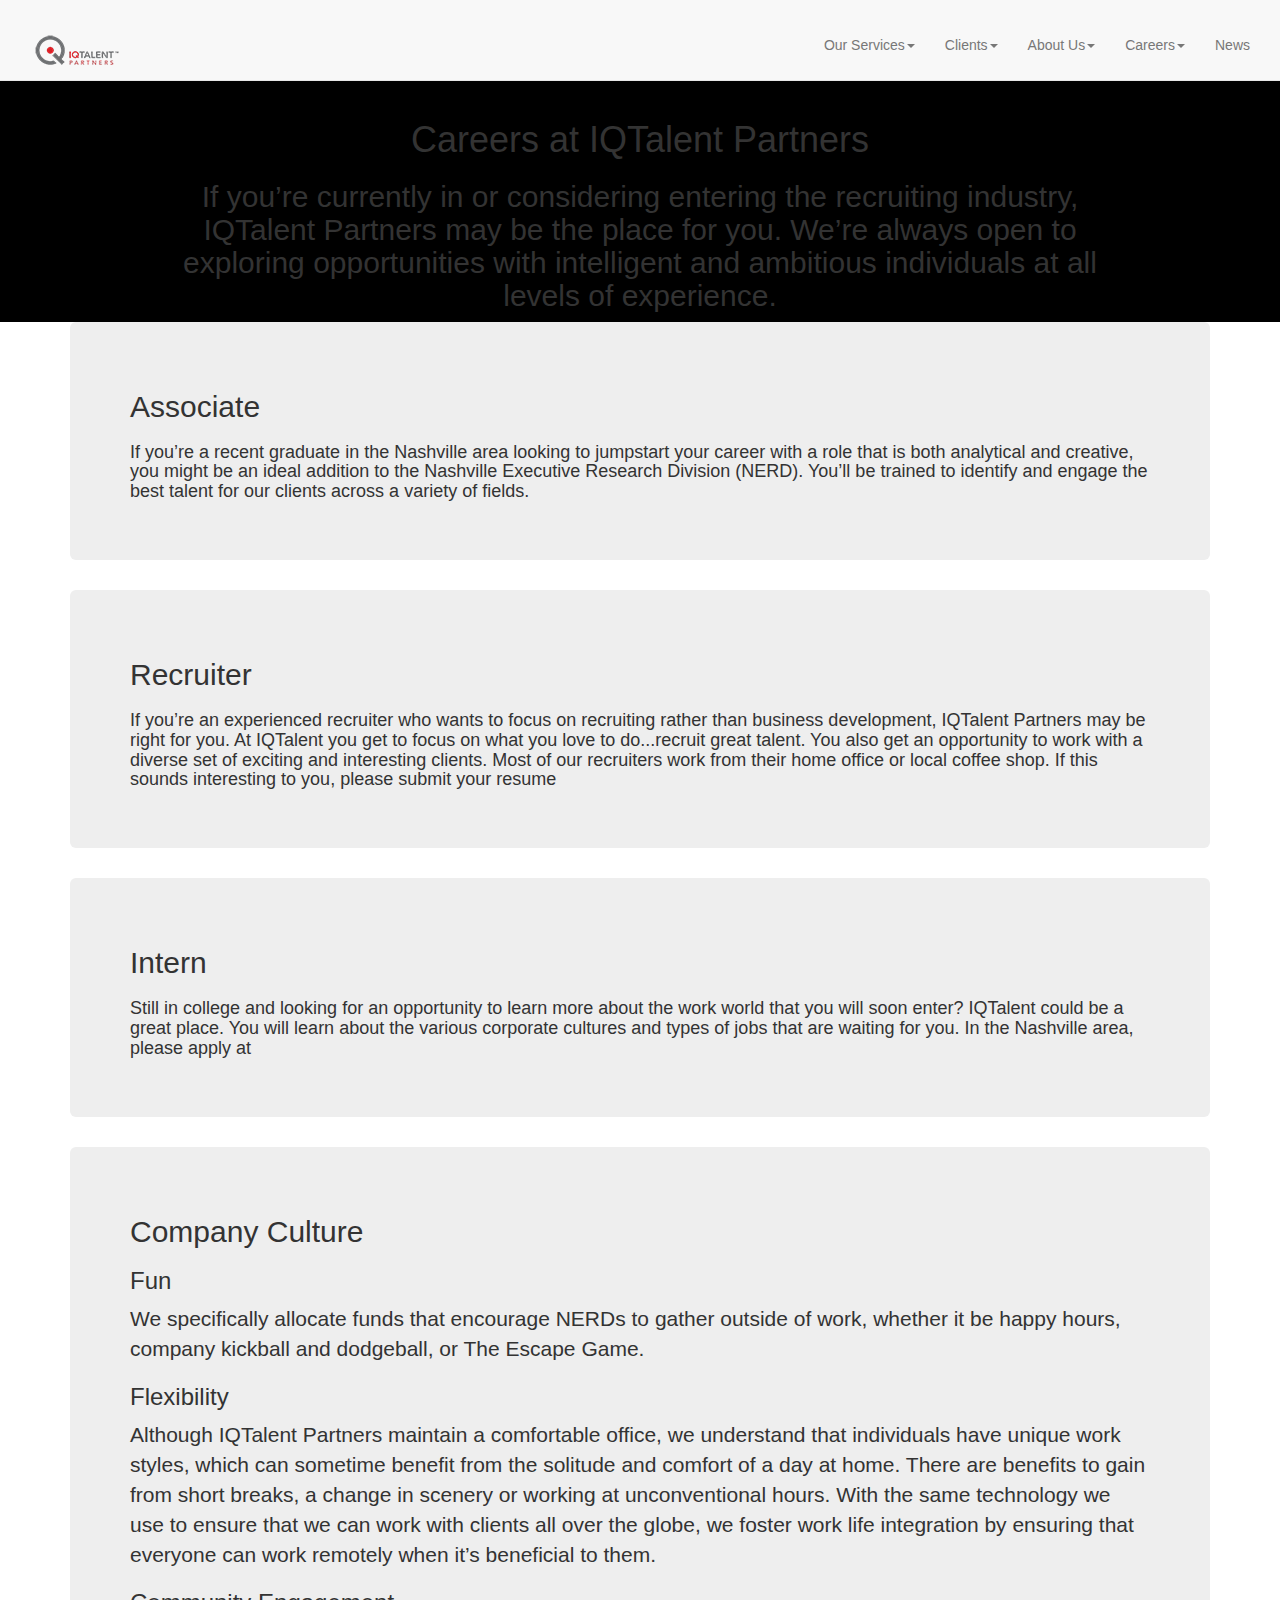
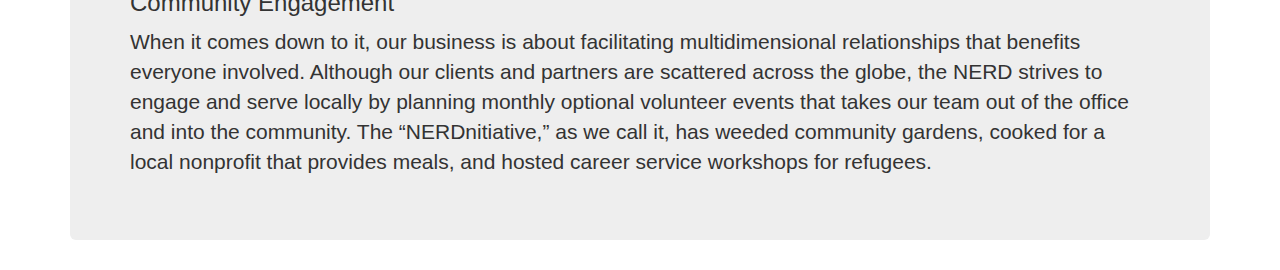
<file: careers.html>
<!DOCTYPE html>
<html lang="en">
  <head>
    <meta charset="utf-8">
    <meta http-equiv="X-UA-Compatible" content="IE=edge">
    <meta name="viewport" content="width=device-width, initial-scale=1">
    <!-- The above 3 meta tags *must* come first in the head; any other head content must come *after* these tags -->
    <title>IQTalentpartners.com/careers</title>

    <link href="css/main.css" rel="stylesheet">

    <!-- Bootstrap -->
    <link href="css/bootstrap.min.css" rel="stylesheet">
    <link rel="apple-touch-icon" sizes="57x57" href="/apple-icon-57x57.png">
<link rel="apple-touch-icon" sizes="60x60" href="img/apple-icon-60x60.png">
<link rel="apple-touch-icon" sizes="72x72" href="img/apple-icon-72x72.png">
<link rel="apple-touch-icon" sizes="76x76" href="img/apple-icon-76x76.png">
<link rel="apple-touch-icon" sizes="114x114" href="img/apple-icon-114x114.png">
<link rel="apple-touch-icon" sizes="120x120" href="img/apple-icon-120x120.png">
<link rel="apple-touch-icon" sizes="144x144" href="img/apple-icon-144x144.png">
<link rel="apple-touch-icon" sizes="152x152" href="img/apple-icon-152x152.png">
<link rel="apple-touch-icon" sizes="180x180" href="img/apple-icon-180x180.png">
<link rel="icon" type="image/png" sizes="192x192"  href="img/android-icon-192x192.png">
<link rel="icon" type="image/png" sizes="32x32" href="img/favicon-32x32.png">
<link rel="icon" type="image/png" sizes="96x96" href="img/favicon-96x96.png">
<link rel="icon" type="image/png" sizes="16x16" href="img/favicon-16x16.png">
<link rel="manifest" href="img/manifest.json">
<meta name="msapplication-TileColor" content="#ffffff">
<meta name="msapplication-TileImage" content="img/ms-icon-144x144.png">
<meta name="theme-color" content="#ffffff">

    <!-- HTML5 shim and Respond.js for IE8 support of HTML5 elements and media queries -->
    <!-- WARNING: Respond.js doesn't work if you view the page via file:// -->
    <!--[if lt IE 9]>
      <script src="https://oss.maxcdn.com/html5shiv/3.7.2/html5shiv.min.js"></script>
      <script src="https://oss.maxcdn.com/respond/1.4.2/respond.min.js"></script>
    <![endif]-->
  </head>
  <body>
    <div class="navbar navbar-default navbar-fixed-top" role="navigation>"
      <div class="container">
        <div class="navbar-header">
          <button type="button" class="navbar-toggle" data-toggle="collapse" data-target=".navbar-collapse">
            <span class="sr-only">Toggle Navigation</span>
            <span class="icon-bar"></span>
            <span class="icon-bar"></span>
            <span class="icon-bar"></span>
          </button>
          <h1 class="navbar-brand">
          <a href="index.html"><img class="img-responsive navlogo" src="img/logo-banner-xsmall.png" alt:"IQTP logo">
          </a>
          </h1>
        </div>
        <div class="navbar-collapse collapse">
          <ul class="nav navbar-nav navbar-right">
            <li class="dropdown"><a href="services.html" class="dropdown-toggle" data-toggle="dropdown">Our Services<b class="caret"></b></a>
              <ul class="dropdown-menu">
                <li><a href="#">Executive</a></li>
                <li><a href="#">Startups</a></li>
                <li><a href="#">Full-cycle</a></li>
                <li><a href="#">Comeet</a></li>
              </ul>
            </li>
            <li class="dropdown"><a href="clients.html" class="dropdown-toggle" data-toggle="dropdown">Clients<b class="caret"></b></a>
              <ul class="dropdown-menu">
                <li><a href="#">Big Data</a></li>
                <li><a href="#">Automotive</a></li>
                <li><a href="#">Health Care</a></li>
              </ul>
            </li>
            <li class="dropdown"><a href="aboutus.html" class="dropdown-toggle" data-toggle="dropdown">About Us<b class="caret"></b></a>
              <ul class="dropdown-menu">
                <li><a href="#">Our Leadership</a></li>
                <li><a href="#">Our Team</a></li>
                <li><a href="#">Our Mission</a></li>
                <li><a href="#">Our Culture</a></li>
                <li><a href="#">Work Environment</a></li>
              </ul>
            </li>
            <li class="dropdown"><a href="#" class="dropdown-toggle" data-toggle="dropdown">Careers<b class="caret"></b></a>
              <ul class="dropdown-menu">
                <li><a href="#">Associate</a></li>
                <li><a href="#">Recruiter</a></li>
                <li><a href="#">Intern</a></li>
                <li><a href="#">Job Search</a></li>

              </ul>
            </li>
            <li class="dropdown"><a href="#" class="dropdown-toggle" data-toggle="dropdown">News</a></li>
          </ul>
        </div>
      </div>
    </div>


      <div class="jumbotron-careers" style="padding-top: 100px;">
        <div class="container text-center" style="padding-left: 10%; padding-right: 10%;">
            <h1>Careers at IQTalent Partners</h1>
            <h2>If you’re currently in or considering entering the recruiting industry, IQTalent Partners may be the place for you. We’re always open to exploring opportunities with intelligent and ambitious individuals at all levels of experience. </h2>
        </div>
      </div>

    <div class="container">

      <div class="jumbotron">
        <h2>Associate<h2>
        <h4>If you’re a recent graduate in the Nashville area looking to jumpstart your career with a role that is both analytical and creative, you might be an ideal addition to the Nashville Executive Research Division (NERD). You’ll be trained to identify and engage the best talent for our clients across a variety of fields.</h4>
      </div>
      <div class="jumbotron">
        <h2>Recruiter<h2>
        <h4>If you’re an experienced recruiter who wants to focus on recruiting rather than business development, IQTalent Partners may be right for you.  At IQTalent you get to focus on what you love to do...recruit great talent.  You also get an opportunity to work with a diverse set of exciting and interesting clients.  Most of our recruiters work from their home office or local coffee shop.  If this sounds interesting to you, please submit your resume</h4>
      </div>
      <div class="jumbotron">
        <h2>Intern<h2>
        <h4>Still in college and looking for an opportunity to learn more about the work world that you will soon enter?  IQTalent could be a great place.  You will learn about the various corporate cultures and types of jobs that are waiting for you.  In the Nashville area, please apply at</h4>
      </div>
      <div class="jumbotron">
        <h2>Company Culture<h2>
        <h3>Fun</h3>
        <p>We specifically allocate funds that encourage NERDs to gather outside of work, whether it be happy hours, company kickball and dodgeball, or The Escape Game.</p>
        <h3>Flexibility</h3>
        <p>Although IQTalent Partners maintain a comfortable office, we understand that individuals have unique work styles, which can sometime benefit from the solitude and comfort of a day at home. There are benefits to gain from short breaks, a change in scenery or working at unconventional hours. With the same technology we use to ensure that we can work with clients all over the globe, we foster work life integration by ensuring that everyone can work remotely when it’s beneficial to them.</p>
        <h3>Community Engagement</h3>
        <p>When it comes down to it, our business is about facilitating multidimensional relationships that benefits everyone involved. Although our clients and partners are scattered across the globe, the NERD strives to engage and serve locally by planning monthly optional volunteer events that takes our team out of the office and into the community. The “NERDnitiative,” as we call it, has weeded community gardens, cooked for a local nonprofit that provides meals, and hosted career service workshops for refugees.</p>
      </div>

    </div>
    <!--END MAIN BODY -->

    </div>


    <!-- jQuery (necessary for Bootstrap's JavaScript plugins) -->
    <script src="https://ajax.googleapis.com/ajax/libs/jquery/1.11.3/jquery.min.js"></script>
    <!-- Include all compiled plugins (below), or include individual files as needed -->
    <script src="js/bootstrap.min.js"></script>
  </body>
</html>
</file>
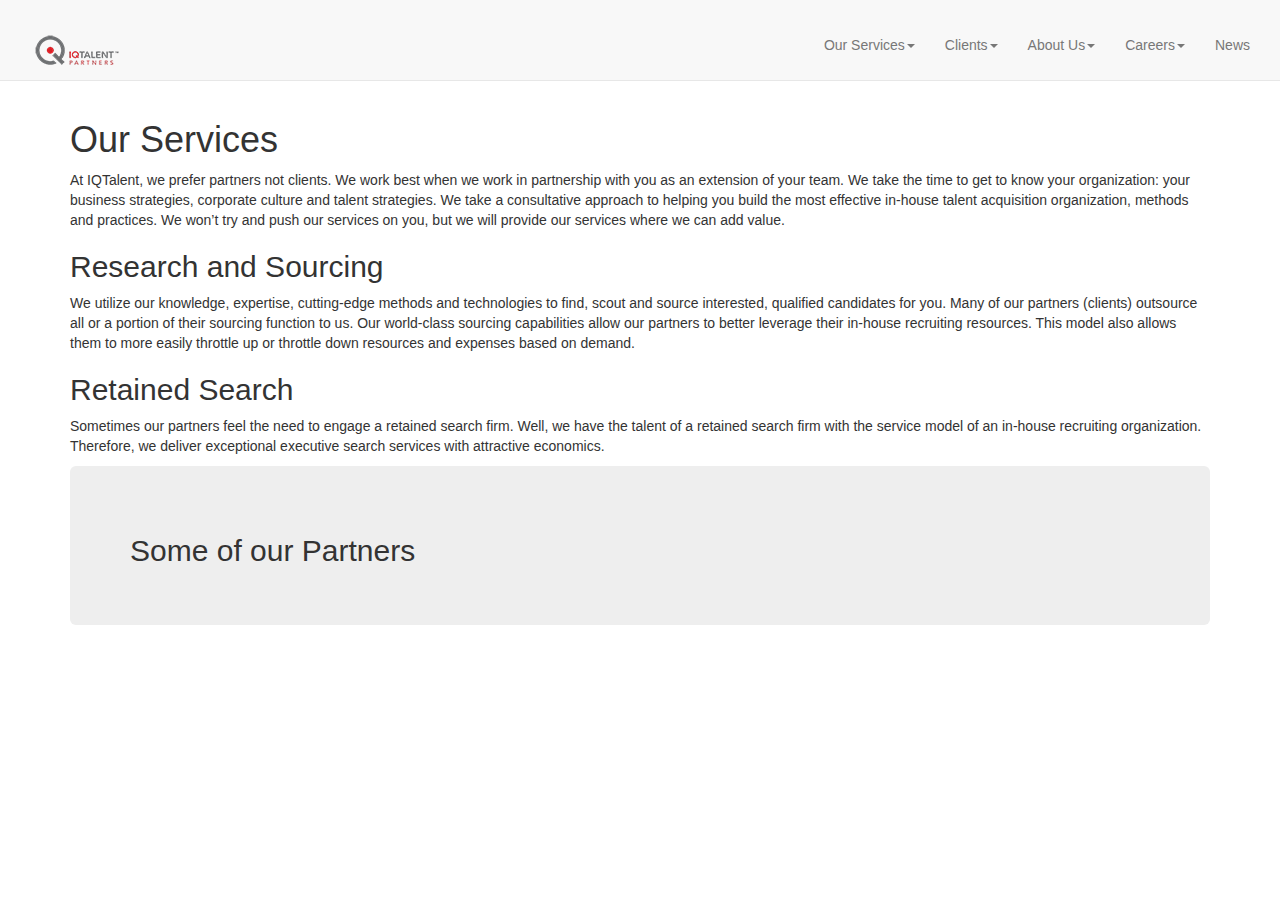
<file: services.html>
<!DOCTYPE html>
<html lang="en">
  <head>
    <meta charset="utf-8">
    <meta http-equiv="X-UA-Compatible" content="IE=edge">
    <meta name="viewport" content="width=device-width, initial-scale=1">
    <!-- The above 3 meta tags *must* come first in the head; any other head content must come *after* these tags -->
    <title>IQTalentpartners.com/services</title>

    <link href="css/main.css" rel="stylesheet">

    <!-- Bootstrap -->
    <link href="css/bootstrap.min.css" rel="stylesheet">
    <link rel="apple-touch-icon" sizes="57x57" href="/apple-icon-57x57.png">
<link rel="apple-touch-icon" sizes="60x60" href="img/apple-icon-60x60.png">
<link rel="apple-touch-icon" sizes="72x72" href="img/apple-icon-72x72.png">
<link rel="apple-touch-icon" sizes="76x76" href="img/apple-icon-76x76.png">
<link rel="apple-touch-icon" sizes="114x114" href="img/apple-icon-114x114.png">
<link rel="apple-touch-icon" sizes="120x120" href="img/apple-icon-120x120.png">
<link rel="apple-touch-icon" sizes="144x144" href="img/apple-icon-144x144.png">
<link rel="apple-touch-icon" sizes="152x152" href="img/apple-icon-152x152.png">
<link rel="apple-touch-icon" sizes="180x180" href="img/apple-icon-180x180.png">
<link rel="icon" type="image/png" sizes="192x192"  href="img/android-icon-192x192.png">
<link rel="icon" type="image/png" sizes="32x32" href="img/favicon-32x32.png">
<link rel="icon" type="image/png" sizes="96x96" href="img/favicon-96x96.png">
<link rel="icon" type="image/png" sizes="16x16" href="img/favicon-16x16.png">
<link rel="manifest" href="img/manifest.json">
<meta name="msapplication-TileColor" content="#ffffff">
<meta name="msapplication-TileImage" content="img/ms-icon-144x144.png">
<meta name="theme-color" content="#ffffff">

    <!-- HTML5 shim and Respond.js for IE8 support of HTML5 elements and media queries -->
    <!-- WARNING: Respond.js doesn't work if you view the page via file:// -->
    <!--[if lt IE 9]>
      <script src="https://oss.maxcdn.com/html5shiv/3.7.2/html5shiv.min.js"></script>
      <script src="https://oss.maxcdn.com/respond/1.4.2/respond.min.js"></script>
    <![endif]-->
  </head>
  <body>
    <div class="navbar navbar-default navbar-fixed-top" role="navigation>"
      <div class="container">
        <div class="navbar-header">
          <button type="button" class="navbar-toggle" data-toggle="collapse" data-target=".navbar-collapse">
            <span class="sr-only">Toggle Navigation</span>
            <span class="icon-bar"></span>
            <span class="icon-bar"></span>
            <span class="icon-bar"></span>
          </button>
          <h1 class="navbar-brand">
          <a href="index.html"><img class="img-responsive navlogo" src="img/logo-banner-xsmall.png" alt="IQTP Logo">
          </a>
          </h1>
        </div>
        <div class="navbar-collapse collapse">
          <ul class="nav navbar-nav navbar-right">
            <li class="dropdown"><a href="#" class="dropdown-toggle" data-toggle="dropdown">Our Services<b class="caret"></b></a>
              <ul class="dropdown-menu">
                <li><a href="#">Executive</a></li>
                <li><a href="#">Startups</a></li>
                <li><a href="#">Full-cycle</a></li>
                <li><a href="#">Comeet</a></li>
              </ul>
            </li>
            <li class="dropdown"><a href="clients.html" class="dropdown-toggle" data-toggle="dropdown">Clients<b class="caret"></b></a>
              <ul class="dropdown-menu">
                <li><a href="#">Big Data</a></li>
                <li><a href="#">Automotive</a></li>
                <li><a href="#">Health Care</a></li>
              </ul>
            </li>
            <li class="dropdown"><a href="aboutus.html" class="dropdown-toggle" data-toggle="dropdown">About Us<b class="caret"></b></a>
              <ul class="dropdown-menu">
                <li><a href="#">Our Leadership</a></li>
                <li><a href="#">Our Team</a></li>
                <li><a href="#">Our Mission</a></li>
                <li><a href="#">Our Culture</a></li>
                <li><a href="#">Work Environment</a></li>
              </ul>
            </li>
            <li class="dropdown"><a href="careers.html" class="dropdown-toggle" data-toggle="dropdown">Careers<b class="caret"></b></a>
              <ul class="dropdown-menu">
                <li><a href="#">Associate</a></li>
                <li><a href="#">Recruiter</a></li>
                <li><a href="#">Intern</a></li>
                <li><a href="#">Job Search</a></li>

              </ul>
            </li>
            <li class="dropdown"><a href="#" class="dropdown-toggle" data-toggle="dropdown">News</a></li>
          </ul>
        </div>
      </div>
    </div>

    <div class="container" style="padding-top: 100px;">
        <h1>Our Services</h1>
        <p>At IQTalent, we prefer partners not clients. We work best when we work in partnership with you as an extension of your team. We take the time to get to know your organization: your business strategies, corporate culture and talent strategies. We take a consultative approach to helping you build the most effective in-house talent acquisition organization, methods and practices. We won’t try and push our services on you, but we will provide our services where we can add value.</p>
        <h2>Research and Sourcing</h2>
        <p>We utilize our knowledge, expertise, cutting-edge methods and technologies to find, scout and source interested, qualified candidates for you. Many of our partners (clients) outsource all or a portion of their sourcing function to us. Our world-class sourcing capabilities allow our partners to better leverage their in-house recruiting resources. This model also allows them to more easily throttle up or throttle down resources and expenses based on demand.</p>
        <h2>Retained Search</h2>
        <p>Sometimes our partners feel the need to engage a retained search firm. Well, we have the talent of a retained search firm with the service model of an in-house recruiting organization. Therefore, we deliver exceptional executive search services with attractive economics.</p>

      <div class="jumbotron">
        <h2>Some of our Partners</h1>
      </div>
    </div>


    <!--END MAIN BODY -->

    </div>


    <!-- jQuery (necessary for Bootstrap's JavaScript plugins) -->
    <script src="https://ajax.googleapis.com/ajax/libs/jquery/1.11.3/jquery.min.js"></script>
    <!-- Include all compiled plugins (below), or include individual files as needed -->
    <script src="js/bootstrap.min.js"></script>
  </body>
  </html>
</file>
<file: css/main.css>
/*Customize the navbar
------------------------------------------------*/

.navlogo {
  float: none;
  padding-left: 20px;
  margin-top: 0px;
  padding-top: 0px;
}

.navbar-right {
  padding-right: 30px;
  padding-top: 20px;
}

.navbar {
  line-height: 150px;
}

.dropdown-menu {
  position: static;
}



/* CUSTOMIZE THE CAROUSEL
-------------------------------------------------- */

/* Carousel base class */
.carousel {
  height: 500px;
  margin-bottom: 60px;
}
/* Since positioning the image, we need to help out the caption */
.carousel-caption {
  z-index: 10;
}

/* Declare heights because of positioning of img element */
.carousel .item {
  height: 500px;
  background-color: #777;
}
.carousel-inner > .item > img {
  position: absolute;
  top: 0;
  left: 0;
  min-width: 100%;
  height: 500px;
}

/* Modifications of main body */

.no-gutter > [class*='col-'] {
  padding-right:0;
  padding-left:0;
}

.container-fluid {
  margin-left: 0px;
  padding-left: 0px;
  margin-right: 0px;
  padding-right: 0px;
}

#minservicepic {
  width:49%;
}

/*Jumbotrons with Background*/

.jumbotron-careers {
    position: relative;
    background: #000 url("http://placehold.it/1400x600") center center;
    width: 100%;
    height: 100%;
    background-size: cover;
    overflow: hidden;
}

/* media queries */
@media (min-width: 768px) {
  .col-md-6 {
    width: 49%;
  }
}

@media (min-width: 767px) {
  .col-md-6 {
    width: 100%;
  }
}

@media (max-width: 480px) {
  .col-md-6 {
    width: 100%;
  }
}
</file>
